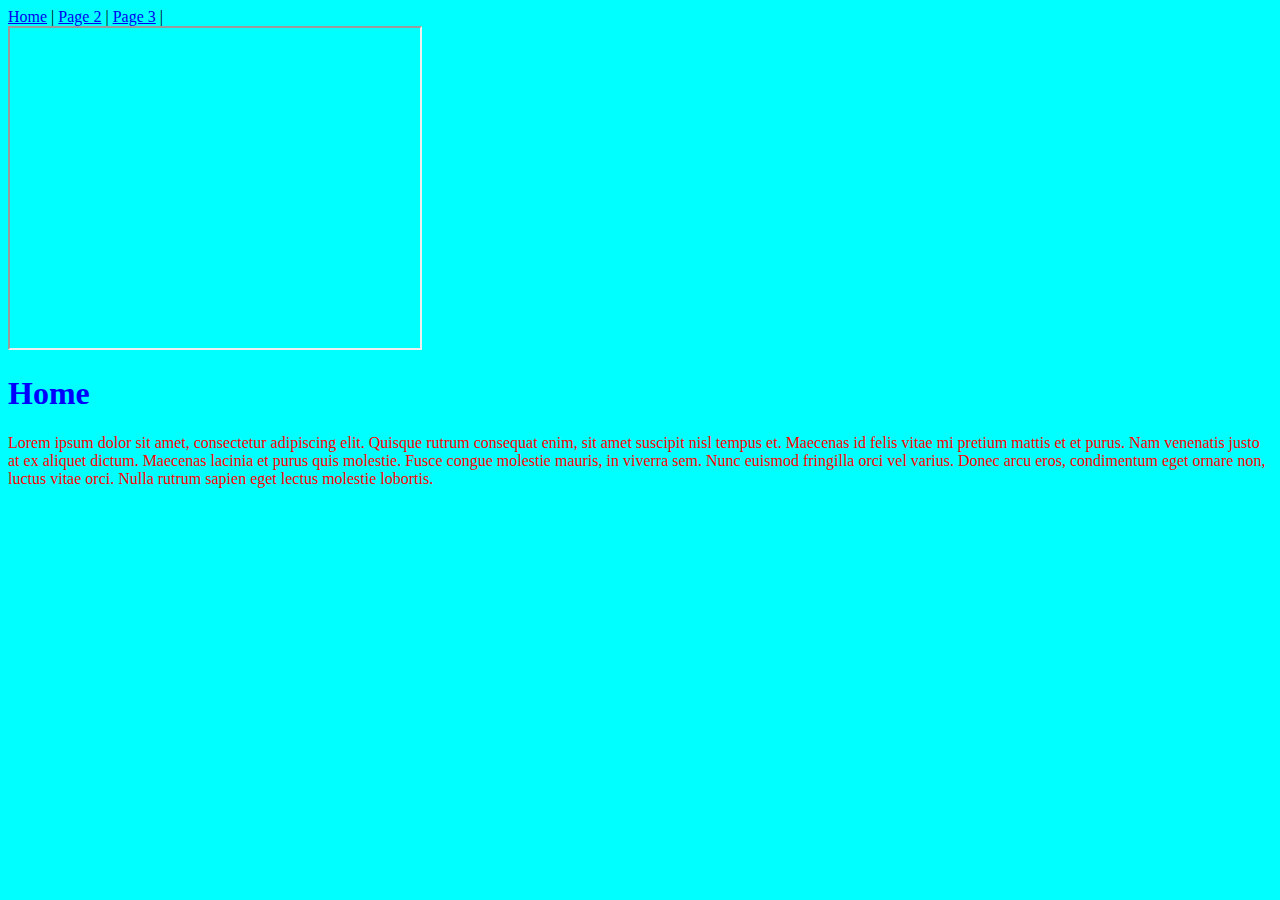
<file: index.html>
﻿<!DOCTYPE html>
<html>
<head>
    <meta charset="utf-8" />
	<link rel="stylesheet" href="styles.css">
    <title>Home</title>
</head>
<body>
    <nav>
        <a href="index.html">Home</a> |
        <a href="page2.html">Page 2</a> |
        <a href="page3.html">Page 3</a> |
    </nav>
<iframe width="410" height="320" src="https://www.youtube.com/embed/tgbNymZ7vqY">
</iframe>

    <h1>Home</h1>
    <p>
        Lorem ipsum dolor sit amet, consectetur adipiscing elit. Quisque rutrum consequat enim, sit amet suscipit nisl tempus et. Maecenas id felis vitae mi pretium mattis et et purus. Nam venenatis justo at ex aliquet dictum. Maecenas lacinia et purus quis molestie. Fusce congue molestie mauris, in viverra sem. Nunc euismod fringilla orci vel varius. Donec arcu eros, condimentum eget ornare non, luctus vitae orci. Nulla rutrum sapien eget lectus molestie lobortis.
    </p>
</body>
</html>
</file>
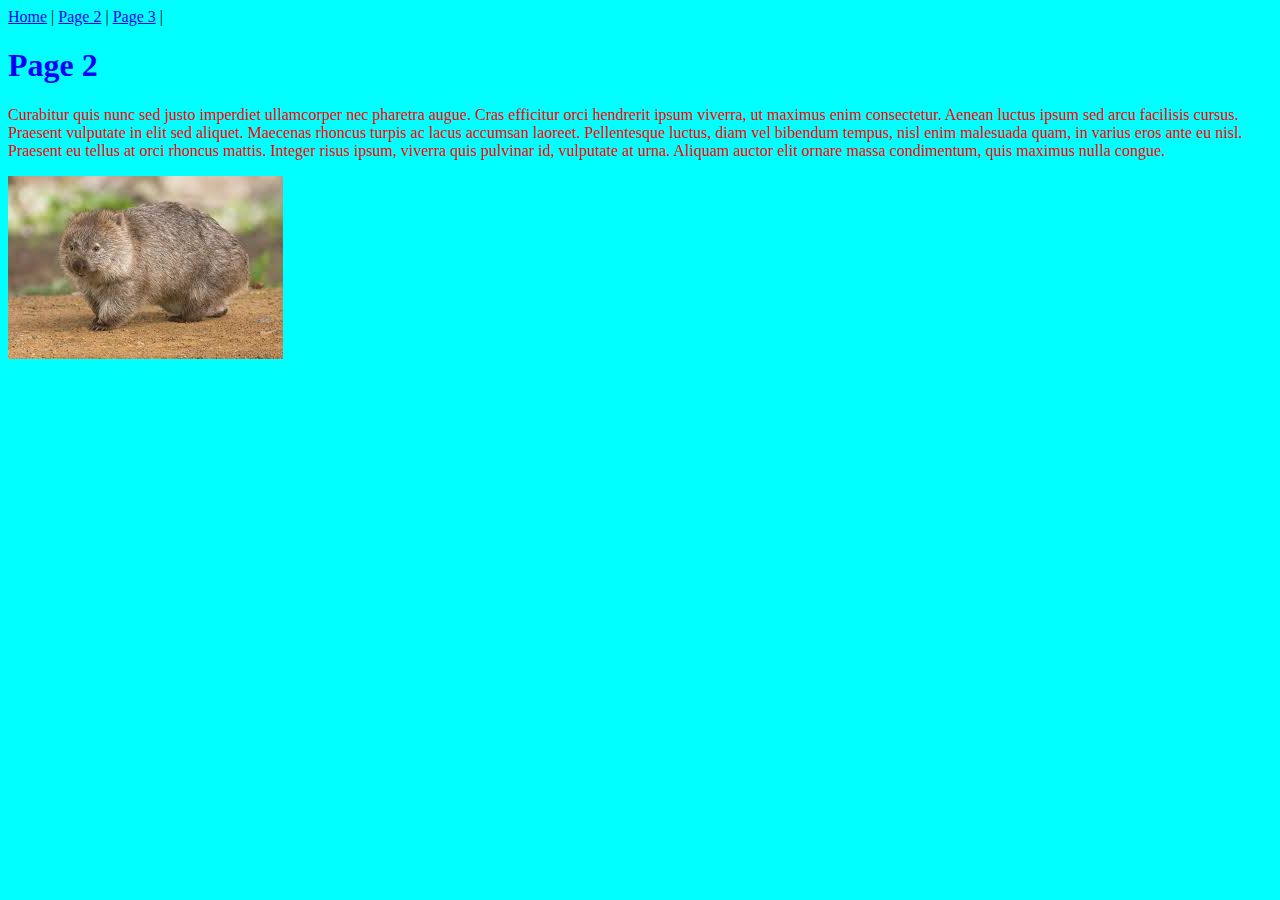
<file: page2.html>
﻿<!DOCTYPE html>
<html>
<head>
    <meta charset="utf-8" />
	<link rel="stylesheet" href="styles.css">
    <title>Page 2</title>
</head>
<body>
    <nav>
        <a href="index.html">Home</a> |
        <a href="page2.html">Page 2</a> |
        <a href="page3.html">Page 3</a> |
    </nav>
    <h1>Page 2</h1>
    <p>
        Curabitur quis nunc sed justo imperdiet ullamcorper nec pharetra augue. Cras efficitur orci hendrerit ipsum viverra, ut maximus enim consectetur. Aenean luctus ipsum sed arcu facilisis cursus. Praesent vulputate in elit sed aliquet. Maecenas rhoncus turpis ac lacus accumsan laoreet. Pellentesque luctus, diam vel bibendum tempus, nisl enim malesuada quam, in varius eros ante eu nisl. Praesent eu tellus at orci rhoncus mattis. Integer risus ipsum, viverra quis pulvinar id, vulputate at urna. Aliquam auctor elit ornare massa condimentum, quis maximus nulla congue.
    </p>
	<img src="wombat.png">
</body>
</html>
</file>
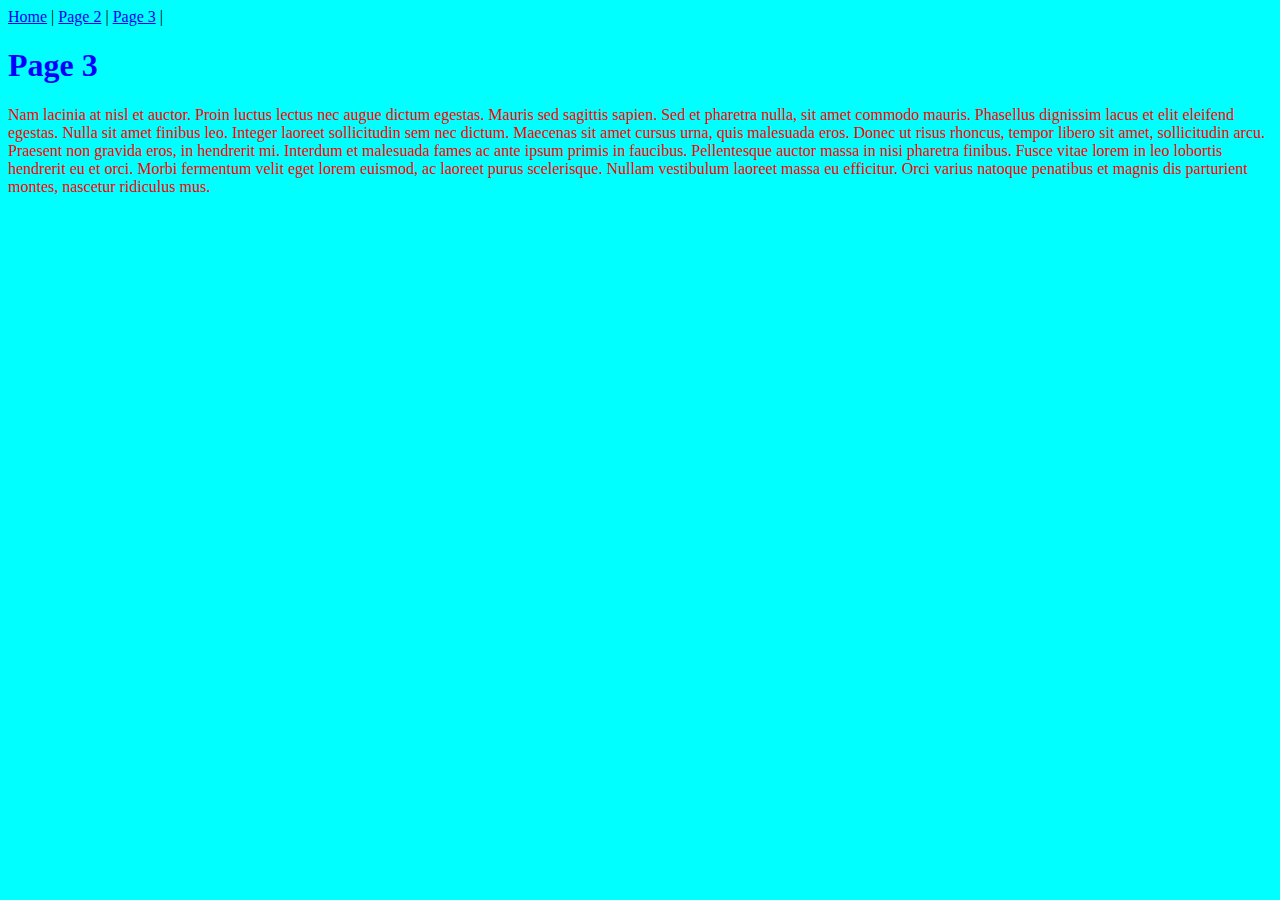
<file: page3.html>
﻿<!DOCTYPE html>
<html>
<head>
    <meta charset="utf-8" />
	<link rel="stylesheet" href="styles.css">
    <title>Page 3</title>
</head>
<body>
    <nav>
        <a href="index.html">Home</a> |
        <a href="page2.html">Page 2</a> |
        <a href="page3.html">Page 3</a> |
    </nav>
    <h1>Page 3</h1>
    <p>
        Nam lacinia at nisl et auctor. Proin luctus lectus nec augue dictum egestas. Mauris sed sagittis sapien. Sed et pharetra nulla, sit amet commodo mauris. Phasellus dignissim lacus et elit eleifend egestas. Nulla sit amet finibus leo. Integer laoreet sollicitudin sem nec dictum. Maecenas sit amet cursus urna, quis malesuada eros. Donec ut risus rhoncus, tempor libero sit amet, sollicitudin arcu. Praesent non gravida eros, in hendrerit mi. Interdum et malesuada fames ac ante ipsum primis in faucibus. Pellentesque auctor massa in nisi pharetra finibus. Fusce vitae lorem in leo lobortis hendrerit eu et orci. Morbi fermentum velit eget lorem euismod, ac laoreet purus scelerisque. Nullam vestibulum laoreet massa eu efficitur. Orci varius natoque penatibus et magnis dis parturient montes, nascetur ridiculus mus.
    </p>
</body>
</html>
</file>
<file: styles.css>
body {
  background-color: cyan;
}

h1 {
  color: blue;
}

p {
  color: red;
}
</file>
